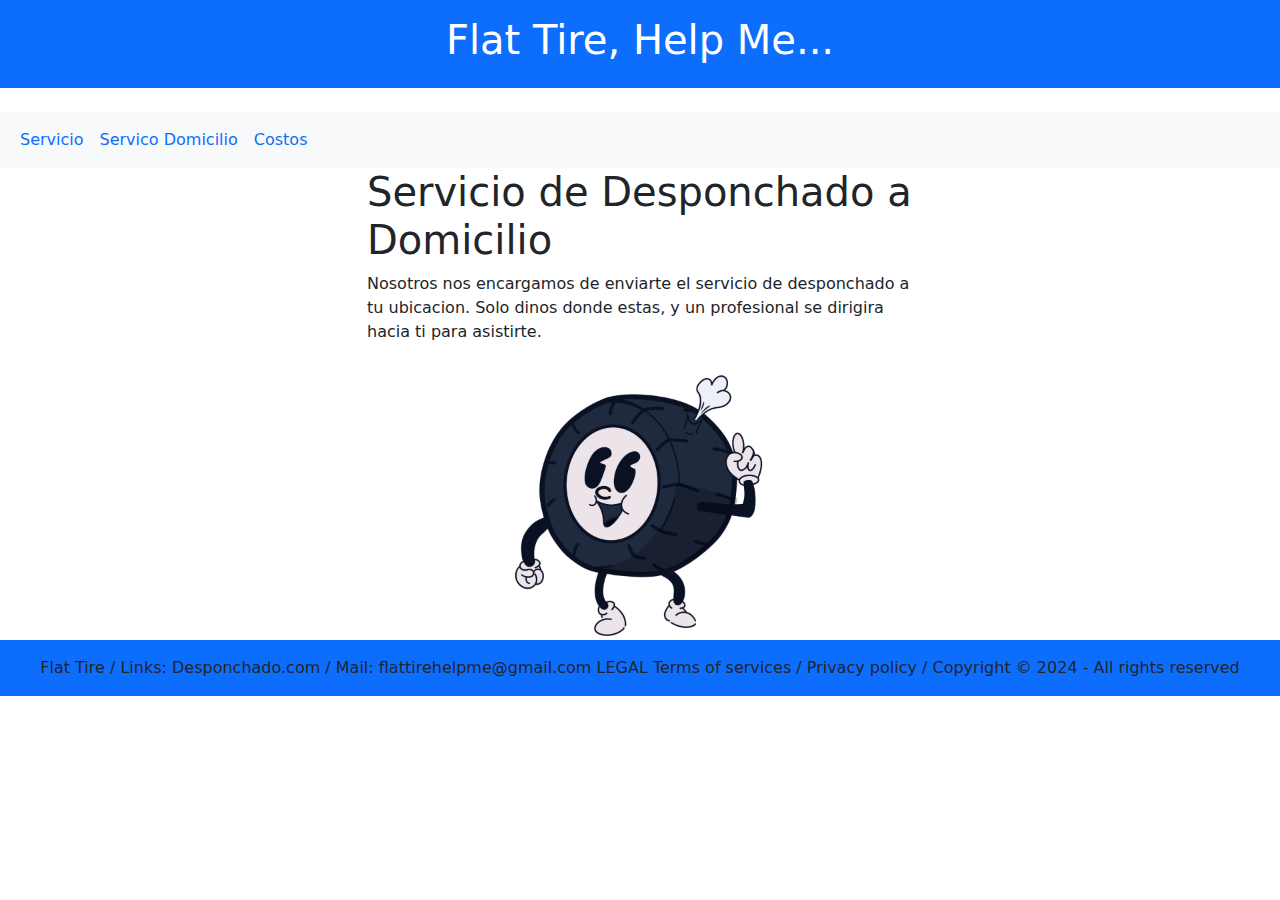
<file: index.html>
<!DOCTYPE html>
<html lang="en">
<head>
    <meta charset="UTF-8">
    <meta name="viewport" content="width=device-width, initial-scale=1.0">
    <!-- Agregando Bootstrap CSS -->
    <link href="https://cdn.jsdelivr.net/npm/bootstrap@5.3.3/dist/css/bootstrap.min.css" rel="stylesheet">
    <title>Flat Tire Help</title>
</head>
<body>
    
    <header>
        <!-- Agregando el título con Bootstrap -->
    <div class="bg-primary p-3 text-center text-white mb-4">
        <h1>Flat Tire, Help Me...</h1>
    </div>
    <nav class="navbar navbar-expand-lg bg-body-tertiary">
        <div class="container-fluid">
            <button class="navbar-toggler" type="button" data-bs-toggle="collapse" data-bs-target="#navbarNav" aria-controls="navbarNav" aria-expanded="false" aria-label="Toggle navigation">
                <span class="navbar-toggler-icon"></span>
            </button>
            <div class="collapse navbar-collapse" id="navbarNav">
                <ul class="navbar-nav">  
                    <li class="nav-item"><a class="nav-link active text-primary hover-overlay" href="./CallMe.html">Servicio</a></li>
                    <li class="nav-item"><a class="nav-link active text-primary hover-overlay" href="./Servicios.html">Servico Domicilio</a></li>
                    <li class="nav-item"><a class="nav-link active text-primary hover-overlay" href="./Costos.html">Costos</a></li>
                </ul>
            </div>
        </div>
    </nav>  
 
    </header>

    <div class="container">

        <div class="row justify-content-center">
            <div class="col-md-6">
                <h2 class="display-6">Servicio de Desponchado a Domicilio</h2>
                <p>Nosotros nos encargamos de enviarte el servicio de desponchado a tu ubicacion. Solo dinos donde estas,
                    y un profesional se dirigira hacia ti para asistirte.</p>
            </div> 
            <div class="col-12 col-md-8 col-lg-7">
                <div class="d-flex justify-content-center">
                    <img src="img/LogoDespAzul.jpg" class="w-50" alt="...">
                </div>
            </div>
        </div>
    </div>

    <footer class="bg-primary tetx-write text-center p-3">  <!---->
        <p class="card-text">
        Flat Tire /
        Links:  Desponchado.com  /  Mail: flattirehelpme@gmail.com  
        LEGAL Terms of services / Privacy policy / Copyright © 2024 - All rights reserved</p>
    </footer>

    <script src="https://cdn.jsdelivr.net/npm/bootstrap@5.3.3/dist/js/bootstrap.bundle.min.js" integrity="sha384-YvpcrYf0tY3lHB60NNkmXc5s9fDVZLESaAA55NDzOxhy9GkcIdslK1eN7N6jIeHz" crossorigin="anonymous"></script>

</body>
</html>
</file>
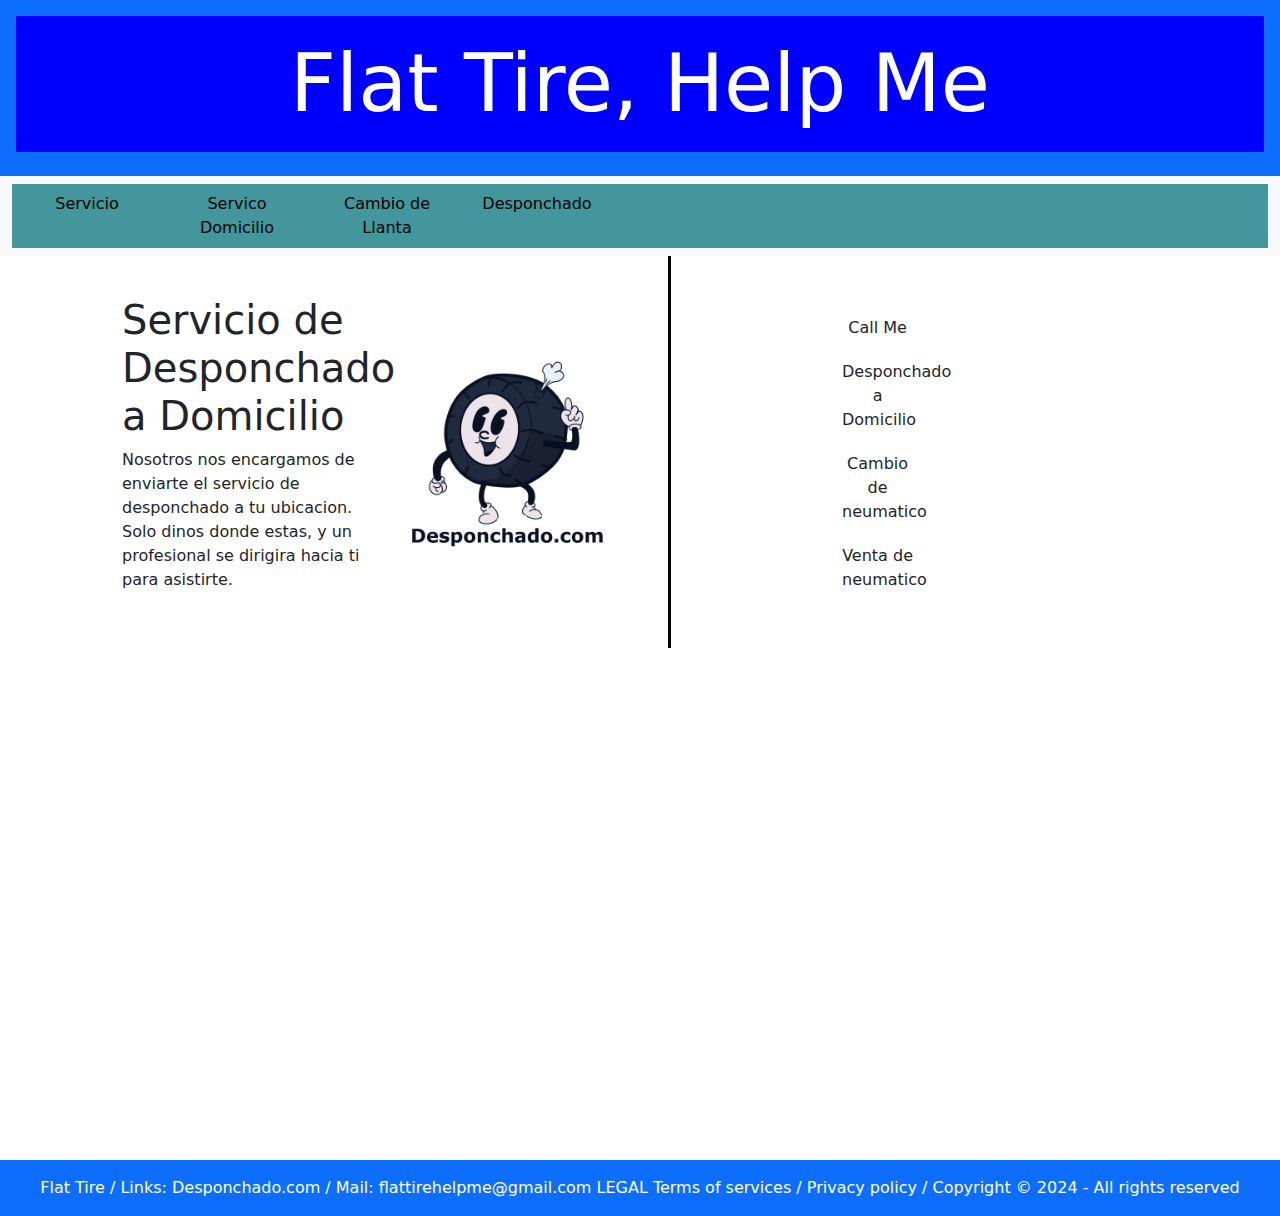
<file: Index0.html>
<!DOCTYPE html>
<html lang="en">
<head>
    <title>Flat Tire, Help Me</title>
    <meta charset="UTF-8">
    <meta name="viewport" content="width=device-width, initial-scale=1.0">
    <link rel="stylesheet" type="text/css" href="estilo.css"> 
 <!---->   <link href="https://cdn.jsdelivr.net/npm/bootstrap@5.3.3/dist/css/bootstrap.min.css" rel="stylesheet" integrity="sha384-QWTKZyjpPEjISv5WaRU9OFeRpok6YctnYmDr5pNlyT2bRjXh0JMhjY6hW+ALEwIH" crossorigin="anonymous">
 
</head>
<body>
    <!--<header class="bg-primary tetx-write text-center p-3"> -->
    <header class="bg-primary text-white text-center p-3">
       <h1 class="display-1">Flat Tire, Help Me</h1>
    </header>

   
    <nav class="navbar navbar-expand-lg bg-body-tertiary">
        <div class="container-fluid">
            <button class="navbar-toggler" type="button" data-bs-toggle="collapse" data-bs-target="#navbarNav" aria-controls="navbarNav" aria-expanded="false" aria-label="Toggle navigation">
                <span class="navbar-toggler-icon"></span>
            </button>
            <div class="collapse navbar-collapse" id="navbarNav">
                <ul class="navbar-nav">  
                    <li class="nav-item"><a class="nav-link active" aria-current="page" href="./CallMe.html">Servicio</a></li>
                    <li class="nav-item"><a class="nav-link active" aria-current="page" href="#">Servico Domicilio</a></li>
                    <li class="nav-item"><a class="nav-link active" aria-current="page" href="#">Cambio de Llanta</a></li>
                    <li class="nav-item"><a class="nav-link active" aria-current="page" href="#">Desponchado</a></li>
                </ul>
            </div>
        </div>
    </nav>
    <div class="container">
        <div class="row">
            <div class="col-md-8">
                <div class="articulos">
                    <div class="secciones">
                        <div class="row align-items-center">
                            <div class="col-md-6">
                                <h2 class="display-6">Servicio de Desponchado a Domicilio</h2>
                                <p>Nosotros nos encargamos de enviarte el servicio de desponchado a tu ubicacion. Solo dinos donde estas,
                                    y un profesional se dirigira hacia ti para asistirte.</p>
                            </div>
                            <div class="col-md-6">
                                <img src="img/LogoAzul.png" class="img-fluid rounded mx-auto d-block" alt="...">
                            </div>
                        </div>
                    </div>
                </div>
            </div>
            <div class="col-md-4">
                <div class="menu-secundario">
                    <a href="/CallMe.html" class="nav-link disabled" aria-disabled="true" href="">Call Me</a>
                    <a class="nav-link disabled" aria-disabled="true" href="">Desponchado a Domicilio</a>
                    <a class="nav-link disabled" aria-disabled="true" href="">Cambio de neumatico</a>
                    <a class="nav-link disabled" aria-disabled="true" href="">Venta de neumatico</a>
                </div>
            </div>
        </div>
    </div>


  



    <footer class="bg-primary tetx-write text-center p-3">  <!---->
        <p class="card-text">
        Flat Tire /
        Links:  Desponchado.com  /  Mail: flattirehelpme@gmail.com  
        LEGAL Terms of services / Privacy policy / Copyright © 2024 - All rights reserved</p>
    </footer>

<!-- -->   <script src="https://cdn.jsdelivr.net/npm/bootstrap@5.3.3/dist/js/bootstrap.bundle.min.js" integrity="sha384-YvpcrYf0tY3lHB60NNkmXc5s9fDVZLESaAA55NDzOxhy9GkcIdslK1eN7N6jIeHz" crossorigin="anonymous"></script>
</body>
</html>
</file>
<file: estilo.css>
*{
    padding: 0;
    margin: 0;
}

h1{
    text-align: center ;
    background-color: blue;
    color: white;
    padding: 20px;
}

nav ul {
    background-color: #42969c;
    width: 100%;
    list-style-type: none;
    text-align: center;
}

nav li {
    display: inline-flex;
}

nav a{
    text-decoration: none;
    color: rgb(247, 243, 245);
    padding: 10px;
    width: 150px;
}

nav li:hover{
    background-color:white;
}

img{
    width: 200px;
    height: 200px;
    border-radius: 50%;
    object-fit: cover;
}

img1{
    width: 200px;
    height: 200px;
    
    object-fit: cover;
}

.contenido{
    display: flex;
    margin: 60px;
}

.articulos{
    width: 80%;
    border-right: 3px solid black;

}
.secciones{
    display: flex;
    align-items: center;
    padding: 40px;
}

.menu-secundario{
    width: 20%;
    margin-top: 60px;
}

.menu-secundario a{
    display: block;
    text-align: center;
    color: black;
    margin-bottom: 20px;
}

footer{
    width: 100%;
    background-color: #474747;
    color: white;
    margin-top: 40%;
}

forte p{
    text-align: center;
    padding: 50px;
}
</file>
